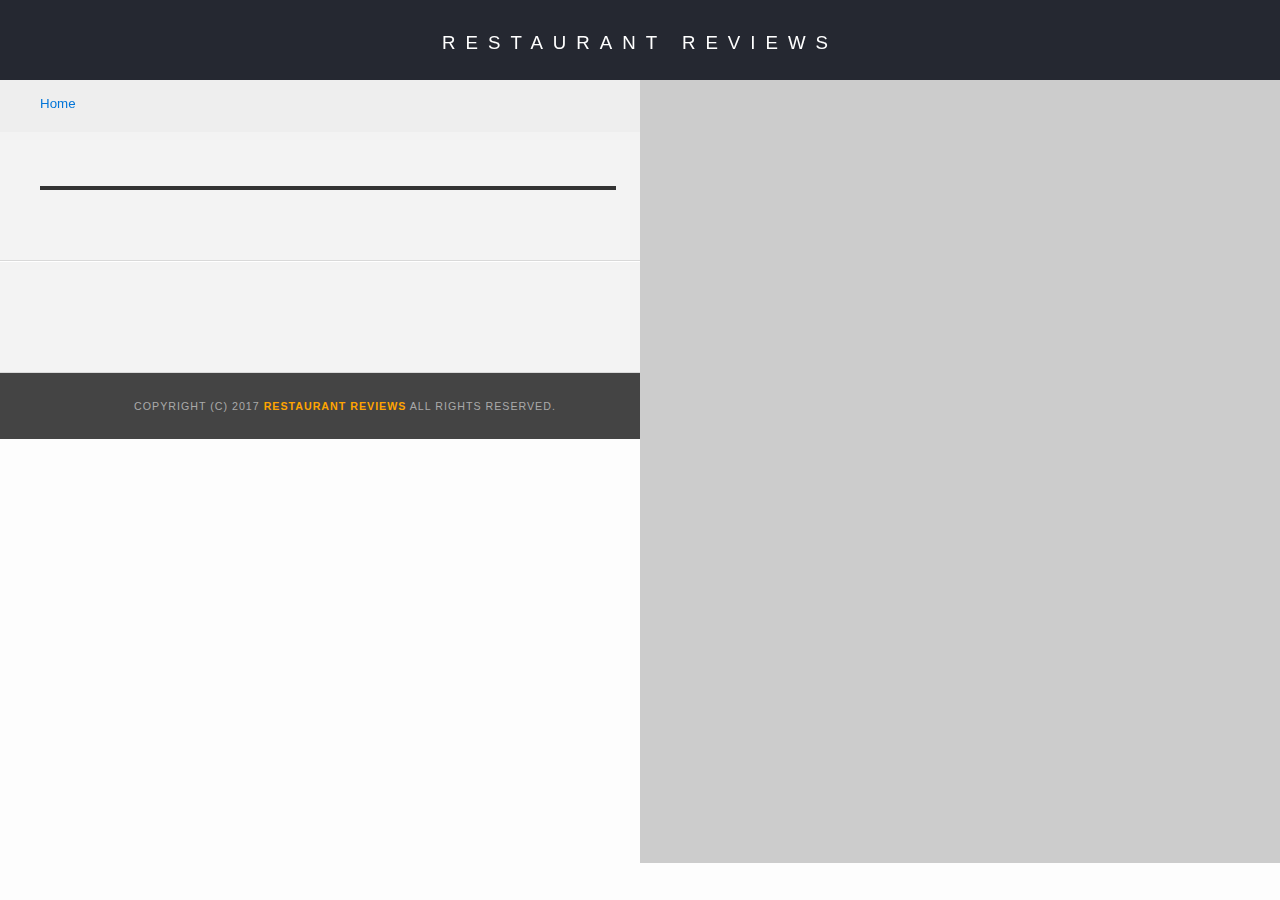
<file: restaurant.html>
<!DOCTYPE html>
<html lang="en">

<head>
  <!-- Normalize.css for better cross-browser consistency -->
  <link rel="stylesheet" src="//normalize-css.googlecode.com/svn/trunk/normalize.css" />
  <!-- Main CSS file -->
  <link rel="stylesheet" href="css/styles.css" type="text/css">
  <meta name="viewport" content="width=device-width, initial-scale=1.0">
  <meta charset="UTF-8">
  <title>Restaurant Info</title>
</head>

<body class="inside">
  <!-- Beginning header -->
  <header tabindex="0">
    <!-- Beginning nav -->
    <nav role="navigation">
      <h1><a href="/">Restaurant Reviews</a></h1>
    </nav>
    <!-- Beginning breadcrumb -->
    <ul id="breadcrumb" aria-label="application">
      <li><a href="/">Home</a></li>
    </ul>
    <!-- End breadcrumb -->
    <!-- End nav -->
  </header>
  <!-- End header -->

  <!-- Beginning main -->
  <main id="maincontent" role="main">
    <!-- Beginning map -->
    <section id="map-container" aria-role = "the map area">
      <div id="map" aria-label="location" role="application"></div>
    </section>
    <!-- End map -->
    <!-- Beginning restaurant -->
    <section id="restaurant-container">
      <h2 id="restaurant-name"></h2>
      <img id="restaurant-img">
      <p id="restaurant-cuisine"></p>
      <p id="restaurant-address"></p>
      <table id="restaurant-hours"></table>
    </section>
    <!-- end restaurant -->
    <!-- Beginning reviews -->
    <section id="reviews-container">
      <ul id="reviews-list"></ul>
    </section>
    <!-- End reviews -->
  </main>
  <!-- End main -->

  <!-- Beginning footer -->
  <footer id="footer">
    Copyright (c) 2017 <a href="/"><strong>Restaurant Reviews</strong></a> All Rights Reserved.
  </footer>
  <!-- End footer -->

  <!-- Beginning scripts -->
  <!-- Database helpers -->
  <script type="text/javascript" src="js/dbhelper.js"></script>
  <!-- Main javascript file -->
  <script type="text/javascript" src="js/restaurant_info.js"></script>
  <!-- Google Maps -->
  <script async defer src="https://maps.googleapis.com/maps/api/js?key=AIzaSyCFQocVAzU1Cz6swUnZE6K_BCGZNw_ixFQ&libraries=places&callback=initMap"></script>
  <script src="swreg.js"></script>
  <script src="sw.js"></script>
  <!-- End scripts -->

</body>

</html>
</file>
<file: css/styles.css>
@charset "utf-8";
/* CSS Document */

body,td,th,p{
	font-family: Arial, Helvetica, sans-serif;
	font-size: 10pt;
	color: #333;
	line-height: 1.5;
}
body {
	background-color: #fdfdfd;
	margin: 0;
	position:relative;
}
ul, li {
	font-family: Arial, Helvetica, sans-serif;
	font-size: 10pt;
	color: #333;
}
a {
	color: orange;
	text-decoration: none;
}
a:hover, a:focus {
	color: #3397db;
	text-decoration: none;
}
a img{
	border: none 0px #fff;
}
h1, h2, h3, h4, h5, h6 {
  font-family: Arial, Helvetica, sans-serif;
  margin: 0 0 20px;
}
article, aside, canvas, details, figcaption, figure, footer, header, hgroup, menu, nav, section {
	display: block;
}
#maincontent {
  background-color: #f3f3f3;
  min-height: 100%;
}
#footer {
  background-color: #444;
  color: #aaa;
  font-size: 8pt;
  letter-spacing: 1px;
  padding: 25px;
  text-align: center;
  text-transform: uppercase;
}
/* ====================== Navigation ====================== */
nav {
  width: 100%;
  height: 80px;
  background-color: #252831;
  text-align:center;
  /*personal style*/
  display: flex;
  flex-wrap: wrap;
  align-items: center;
}
nav h1 {
  margin: auto;
}
nav h1 a {
  color: #fff;
  font-size: 14pt;
  font-weight: 200;
  letter-spacing: 10px;
  text-transform: uppercase;
}
#breadcrumb {
    padding: 10px 40px 16px;
    list-style: none;
    background-color: #eee;
    font-size: 17px;
    margin: 0;
    width: calc(50% - 80px);
}

/* Display list items side by side */
#breadcrumb li {
    display: inline;
}

/* Add a slash symbol (/) before/behind each list item */
#breadcrumb li+li:before {
    padding: 8px;
    color: black;
    content: "/\00a0";
}

/* Add a color to all links inside the list */
#breadcrumb li a {
    color: #0275d8;
    text-decoration: none;
}

/* Add a color on mouse-over */
#breadcrumb li a:hover {
    color: #01447e;
    text-decoration: underline;
}
/* ====================== Map ====================== */
#map {
  height: 400px;
  width: 100%;
  background-color: #ccc;
}
/* ====================== Restaurant Filtering ====================== */
.filter-options {
  width: 100%;
  height: 90px;
  background-color: #3397DB;
  padding: 5px;
    /*my personal style*/
  display: flex;
  justify-content: center;
  flex-direction: row;
  align-items: center;
}
.filter-options h2 {
  color: white;
  font-size: 1rem;
  font-weight: normal;
  line-height: 1;
  margin: 0 20px;
}
.filter-options select {
  background-color: white;
  border: 1px solid #fff;
  font-family: Arial,sans-serif;
  font-size: 11pt;
  height: 35px;
  letter-spacing: 0;
  margin: 10px;
  padding: 0 10px;
  width: 200px;
  align-content: center;
}

/* ====================== Restaurant Listing ====================== */
#restaurants-list {
  background-color: #f3f3f3;
  list-style: outside none none;
  /*margin: 0;*/
  padding: 30px 15px 60px;
  text-align: center;
  /*adding some personal style*/
  justify-content: center;
  display: flex;
  flex-wrap: wrap;
  margin: 0 auto;
  flex-direction: row;
}
#restaurants-list li {
  background-color: #fff;
  border: 2px solid #ccc;
  font-family: Arial,sans-serif;
  margin: 15px;
  min-height: 380px;
  padding: 0 30px 25px;
  text-align: left;
  width: 270px;
}
#restaurants-list .restaurant-img {
  background-color: #ccc;
  display: block;
  margin: 0;
  /*making the images responsives*/
  max-width: 100%;
  min-height: 250px;
  min-width: 100%;
}
#restaurants-list li h1 {
  color: #f18200;
  font-family: Arial,sans-serif;
  font-size: 14pt;
  font-weight: 200;
  letter-spacing: 0;
  line-height: 1.3;
  margin: 20px 0 10px;
  text-transform: uppercase;
}
#restaurants-list p {
  margin: 0;
  font-size: 11pt;
}
#restaurants-list li a {
  background-color: orange;
  border-bottom: 3px solid #eee;
  color: #fff;
  display: inline-block;
  font-size: 10pt;
  margin: 15px 0 0;
  padding: 8px 30px 10px;
  text-align: center;
  text-decoration: none;
  text-transform: uppercase;
}

/* ====================== Restaurant Details ====================== */
.inside header {
  position: fixed;
  top: 0;
  width: 100%;
  z-index: 1000;
  /*
  display: flex;
  flex-wrap: nowrap;
  flex-direction: row;*/
}
.inside #map-container {
  background: blue none repeat scroll 0 0;
  height: 87%;
  position: fixed;
  right: 0;
  top: 80px;
  width: 50%;
}
.inside #map {
  background-color: #ccc;
  height: 100%;
  width: 200%;/**/
  position: absolute;

}
.inside #footer {
  bottom: 0;
  /*position: absolute;*/
  width: 50%;
}
#restaurant-name {
  color: #f18200;
  font-family: Arial,sans-serif;
  font-size: 20pt;
  font-weight: 200;
  letter-spacing: 0;
  margin: 15px 0 30px;
  text-transform: uppercase;
  line-height: 1.1;
}
#restaurant-img {
	width: 90%;
}
#restaurant-address {
  font-size: 12pt;
  margin: 10px 0px;
}
#restaurant-cuisine {
  background-color: #333;
  color: #ddd;
  font-size: 12pt;
  font-weight: 300;
  letter-spacing: 10px;
  margin: 0 0 20px;
  padding: 2px 0;
  text-align: center;
  text-transform: uppercase;
	width: 90%;
}
#restaurant-container, #reviews-container {
  border-bottom: 1px solid #d9d9d9;
  border-top: 1px solid #fff;
  padding: 140px 40px 30px;
  width: 50%;
  /*making the restaurant container responsive*/
  display: flex;
  flex-direction: column;
}
#reviews-container {
  padding: 30px 40px 80px;
}
#reviews-container h2 {
  color: #f58500;
  font-size: 24pt;
  font-weight: 300;
  letter-spacing: -1px;
  padding-bottom: 1pt;
}
#reviews-list {
  margin: 0;
  padding: 0;
}
#reviews-list li {
  background-color: #fff;
  border: 2px solid #f3f3f3;
  display: block;
  list-style-type: none;
  margin: 0 0 30px;
  overflow: hidden;
  padding: 0 20px 20px;
  position: relative;
  width: 85%;
  /*personals style*/
  display: flex;
  flex-wrap: wrap;
  flex-direction: column;
}
#reviews-list li p {
  margin: 0 0 10px;
}
#restaurant-hours td {
  color: #666;
}

/*......................making the restaurant review page responsive....................*/

@media screen and (max-width: 1000px) {
  .inside{
    display: flex;
    width: 100%;
    flex-direction: row;
    flex-wrap: wrap;
  }
  .inside header{
    width: 100vw;
    order: 0;
  }
  nav header{
     order: 0;
  }
  header{
    display: flex;
    flex-direction: column;
    /*margin-bottom: 40px;*/
  }
  header #breadcrumb{
    width: 100vw;
    order: 1;/*ici*/
    text-align: center;
    padding: 0 0 0 0;
  }
  .inside #map-container{
    width: 50vw;
    order: 2;
    position: relative;
    height: 350px;
    margin-bottom: 100px;
    /*top: 100px;*/
  }
  .inside #restaurant-container{
    /*margin-top: 100px;*/
    width: 100vw;
    order: 3;
    text-align: center;
    position: relative;
    margin:0 auto;
    padding: 5px;

  }
  .inside #reviews-container{
    width: 100vw;
    margin: auto;
    padding: 7px;
  }
  .inside #footer{
    width: 100vw;
    order: 4;
    padding-top: 5px;
  }
}
</file>
